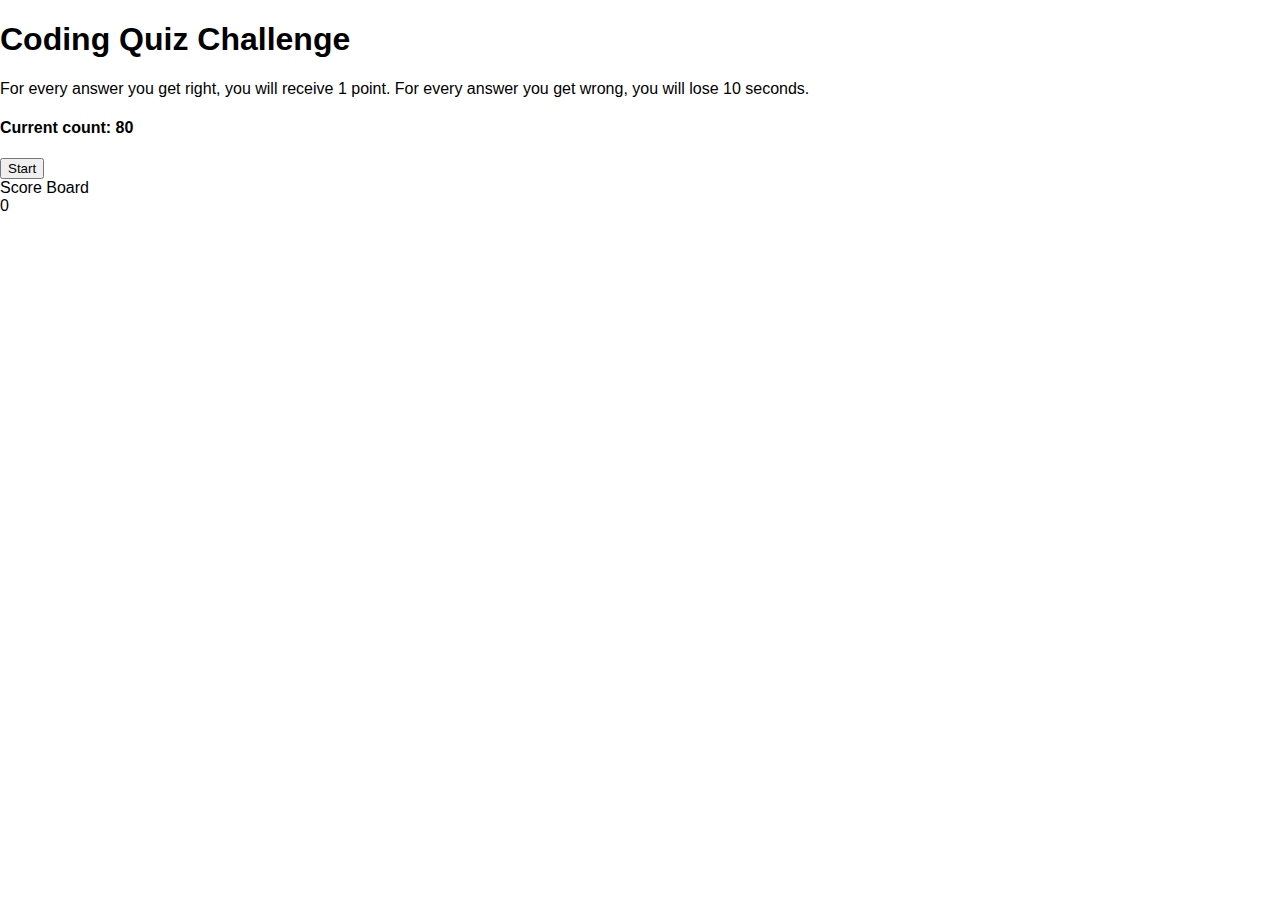
<file: index.html>
<!DOCTYPE html>
<html lang="en">
  <head>
    <meta charset="UTF-8" />
    <meta http-equiv="X-UA-Compatible" content="IE=edge" />
    <meta name="viewport" content="width=device-width, initial-scale=1.0" />
    <title>Quiz App</title>
    <link rel="stylesheet" href="./assets/css/style.css" />
  </head>
  <body>
    <h1>Coding Quiz Challenge</h1>
    <p>
      For every answer you get right, you will receive 1 point. For every answer
      you get wrong, you will lose 10 seconds.
    </p>
    <h4>Current count: <span class="count">80</span></h4>
    <button class="start-Btn">Start</button>
    
    <div class="scoreBoard">Score Board</div>
    <div class="scoreBoardTally">0</div>

    <!--Question template-->
    <div id="question"></div>
    <div id="buttons"></div>

    <div id="question"></div>
    <div id = "buttons"></div>

    <div id="question"></div>
    <div id="buttons"></div>

    <div id ="question"></div>
    <div id ="buttons"></div>

    <script src="./assets/js/script.js"></script>
  </body>
</html>
</file>
<file: assets/css/style.css>
body {
    font-family: "Quicksand", sans-serif, "Courier New"; 
    padding: 0;
    margin: 0;
}
</file>
